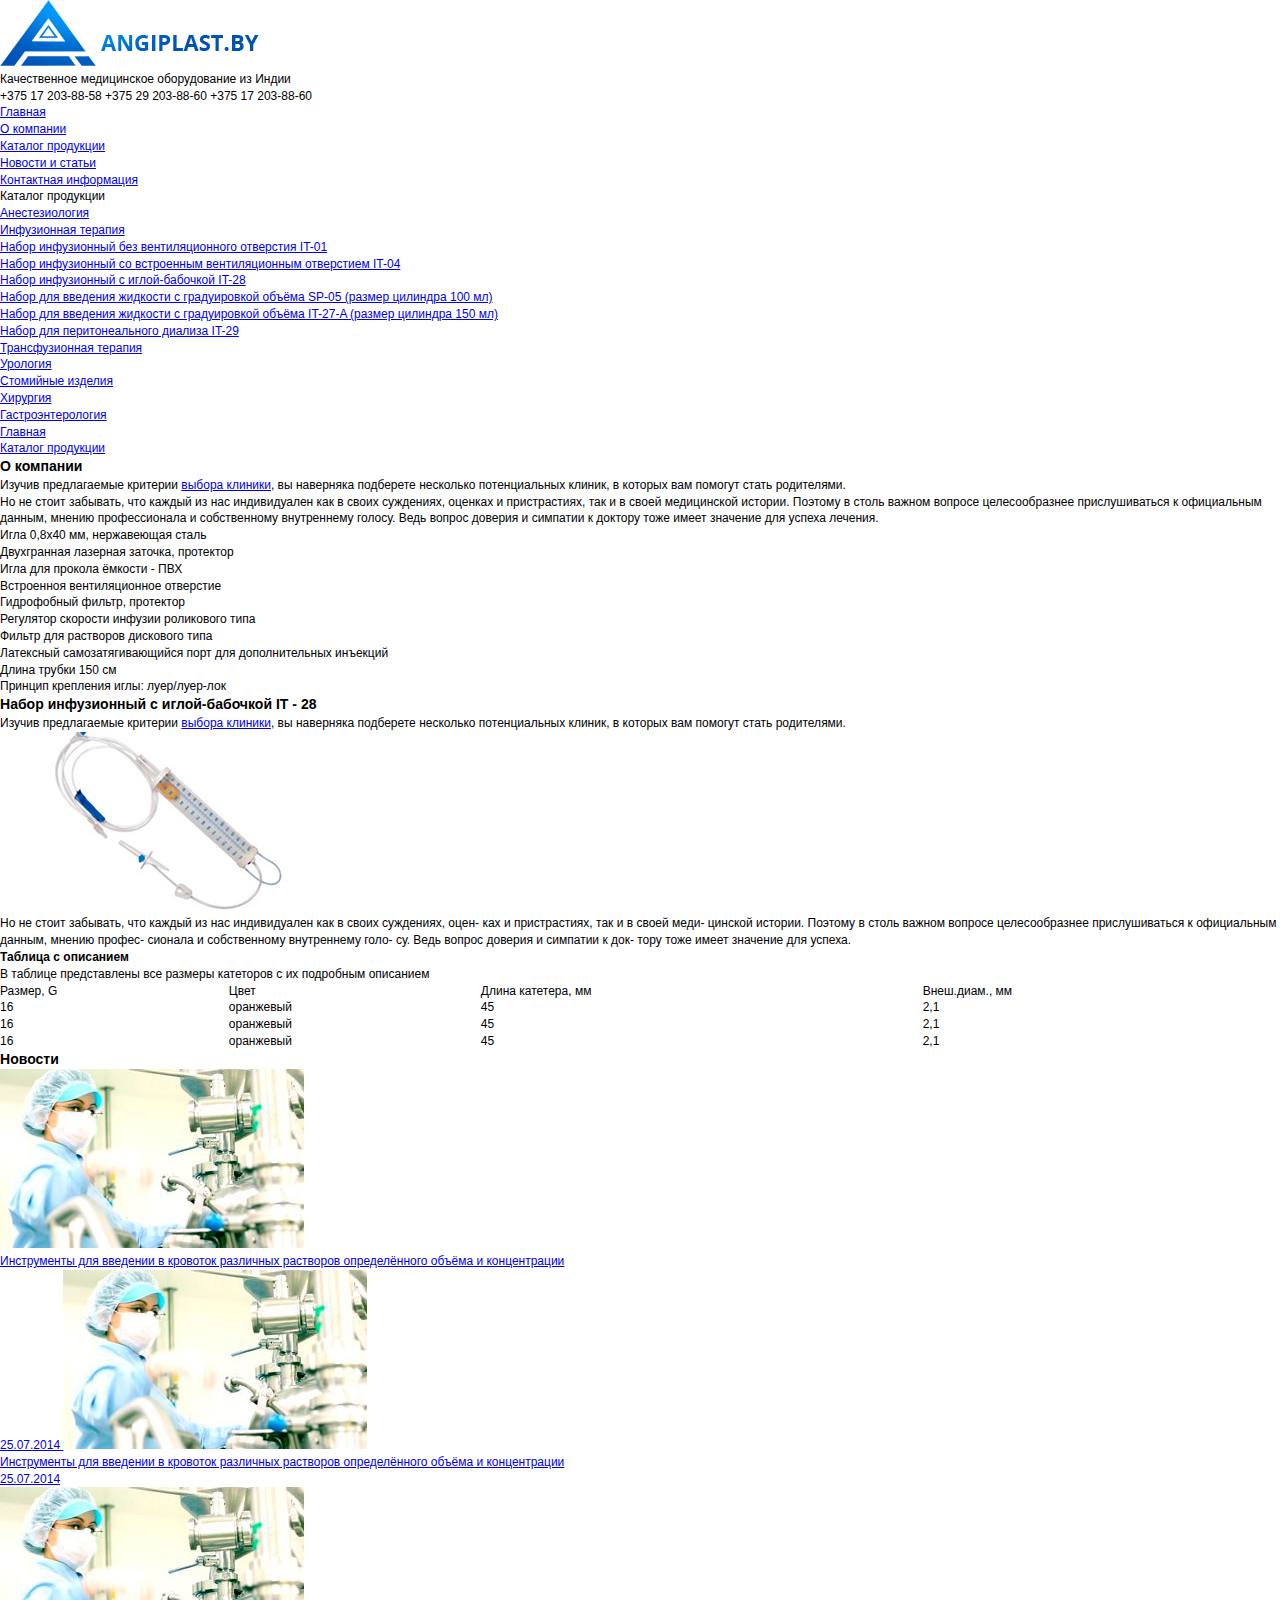
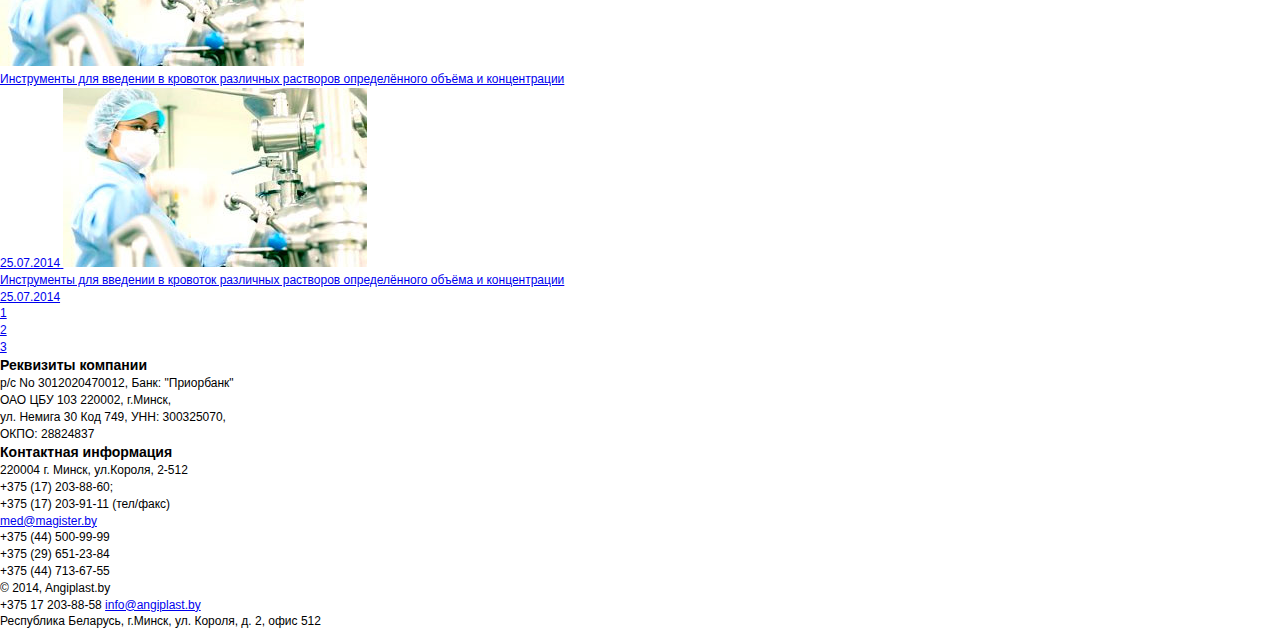
<file: about.html>
<!doctype html>
<html>
<head>
	<meta charset="utf-8">
	<title>Template</title>
	<meta name="viewport" content="initial-scale=1"/>
	<!-- <meta name="viewport" content="width=1200"> -->
	<link rel="stylesheet" media="screen" href="css/screen.css" >
	<!--[if IE]><script src="js/html5shiv.js"></script><![endif]-->
	<script src="js/lib/jquery.js"></script>
	<script src="js/lib/sidebar-menu.js"></script>
    <script src="http://api-maps.yandex.ru/1.1/index.xml?key=ANpUFEkBAAAAf7jmJwMAHGZHrcKNDsbEqEVjEUtCmufxQMwAAAAAAAAAAAAvVrubVT4btztbduoIgTLAeFILaQ==" type="text/javascript"></script>
</head>
<body>

<!-- BEGIN  out-->
<div class="out out-i">
	<div class="header">
		<a href="#" class="logo"><img src="img/logo.png" alt="ANGIPLAST.BY"></a>
		<p>Качественное медицинское оборудование из Индии</p>
		<div class="phone">
			<span class="phone__number phone__number_mod">+375 17 <span>203-88-58</span></span>
			<span class="phone__number">+375 29 <span>203-88-60</span></span>
			<span class="phone__number">+375 17 <span>203-88-60</span></span>
		</div>
		<div class="language">
			<a href="#" class="language__br is-active"><i></i></a>
			<a href="#" class="language__ru"><i></i></a>
		</div>
		<ul class="nav">
			<li class="nav__1"><a href="#" class="is-active">Главная</a></li>
			<li class="nav__2"><a href="#">О компании</a></li>
			<li class="nav__3"><a href="#">Каталог продукции</a></li>
			<li class="nav__4"><a href="#">Новости и статьи</a></li>
			<li class="nav__last"><a href="#">Контактная информация</a></li>
		</ul>
	</div>
	<div class="content">
		<div class="content-i">
			<div class="sidebar">
				<span class="sidebar__heading">Каталог продукции</span>
				<ul class="sidebar__menu">
					<li class="sidebar__item"><a href="#">Анестезиология</a></li>
					<li class="sidebar__item is-active"><a href="#">Инфузионная терапия</a>
						<ul class="sidebar__submenu">
							<li><a href="#" class="is-first">Набор инфузионный без вентиляционного отверстия IT-01</a></li>
							<li><a href="#">Набор инфузионный со встроенным вентиляционным отверстием IT-04</a></li>
							<li><a href="#">Набор инфузионный с иглой-бабочкой IT-28</a></li>
							<li><a href="#">Набор для введения жидкости с градуировкой объёма SP-05 (размер цилиндра 100 мл)</a></li>
							<li><a href="#">Набор для введения жидкости с градуировкой объёма IT-27-A (размер цилиндра 150 мл)</a></li>
							<li><a href="#">Набор для перитонеального диализа IT-29</a></li>
						</ul>
					</li>
					<li class="sidebar__item"><a href="#">Трансфузионная терапия</a></li>
					<li class="sidebar__item"><a href="#">Урология</a></li>
					<li class="sidebar__item"><a href="#">Стомийные изделия</a></li>
					<li class="sidebar__item"><a href="#">Хирургия</a></li>
					<li class="sidebar__item"><a href="#">Гастроэнтерология</a></li>
				</ul>
			</div>
			<div class="inner">
				<ul class="way">
					<li><a href="#">Главная</a></li>
					<li><a href="#">Каталог продукции</a></li>
				</ul>
				<div class="company">
					<h3>О компании</h3>
					<p><span>Изучив предлагаемые критерии <a href="#">выбора клиники</a>, вы наверняка подберете несколько потенциальных клиник, в которых вам помогут стать родителями.</span></p>
					<p>Но не стоит забывать, что каждый из нас индивидуален как в своих суждениях, оценках и пристрастиях, так и в своей медицинской истории. Поэтому в столь важном вопросе целесообразнее прислушиваться к официальным данным, мнению профессионала и собственному внутреннему голосу. Ведь вопрос доверия и симпатии к доктору тоже имеет значение для успеха лечения.</p>
					<ul class="company__list">
						<li>Игла 0,8х40 мм, нержавеющая сталь</li>
						<li>Двухгранная лазерная заточка, протектор</li>
						<li>Игла для прокола ёмкости - ПВХ</li>
						<li>Встроенноя вентиляционное отверстие</li>
						<li>Гидрофобный фильтр, протектор</li>
						<li>Регулятор скорости инфузии роликового типа</li>
						<li>Фильтр для растворов дискового типа</li>
						<li>Латексный самозатягивающийся порт для дополнительных инъекций</li>
						<li>Длина трубки 150 см</li>
						<li>Принцип крепления иглы: луер/луер-лок</li>
					</ul>
					<div class="info">
						<h3>Набор инфузионный с иглой-бабочкой IT - 28</h3>
						<p><span>Изучив предлагаемые критерии <a href="#">выбора клиники</a>, вы наверняка подберете несколько потенциальных клиник, в которых вам помогут стать родителями.</span></p>
						<div class="info__img">
							<img src="img/1343975134.jpg" alt="">
							<p>Но не стоит забывать, что каждый из нас индивидуален как в своих суждениях, оцен-
							ках и пристрастиях, так и в своей меди-
							цинской истории. Поэтому в столь важном вопросе целесообразнее прислушиваться 
							к официальным данным, мнению профес-
							сионала и собственному внутреннему голо-
							су. Ведь вопрос доверия и симпатии к док-
							тору тоже имеет значение для успеха.</p>
						</div>
						<div class="info__table">
							<h4>Таблица с описанием</h4>
							<p class="info__italic">В таблице представлены все размеры катеторов с их подробным описанием</p>
							<table>
								<tr class="tr_mod">
									<td>Размер, G</td>
									<td>Цвет</td>
									<td>Длина катетера, мм</td>
									<td>Внеш.диам., мм</td>
								</tr>
								<tr>
									<td>16</td>
									<td>оранжевый</td>
									<td>45</td>
									<td>2,1</td>
								</tr>
								<tr class="tr_mod">
									<td>16</td>
									<td>оранжевый</td>
									<td>45</td>
									<td>2,1</td>
								</tr>
								<tr>
									<td>16</td>
									<td>оранжевый</td>
									<td>45</td>
									<td>2,1</td>
								</tr>
							</table>
						</div>
						<div class="info__news">
							<h3>Новости</h3>
							<div class="info__row">
								<a href="#" class="news">
									<img src="img/news-i.jpg" alt="">
									<p class="news__text">Инструменты для введении в кровоток различных растворов определённого объёма и концентрации</p>
									<span class="date">25.07.2014</span>
								</a>
								<a href="#" class="news">
									<img src="img/news-i.jpg" alt="">
									<p class="news__text">Инструменты для введении в кровоток различных растворов определённого объёма и концентрации</p>
									<span class="date">25.07.2014</span>
								</a>
							</div>
							<div class="info__row">
								<a href="#" class="news">
									<img src="img/news-i.jpg" alt="">
									<p class="news__text">Инструменты для введении в кровоток различных растворов определённого объёма и концентрации</p>
									<span class="date">25.07.2014</span>
								</a>
								<a href="#" class="news">
									<img src="img/news-i.jpg" alt="">
									<p class="news__text">Инструменты для введении в кровоток различных растворов определённого объёма и концентрации</p>
									<span class="date">25.07.2014</span>
								</a>
							</div>
							<ul class="pages">
								<li><a href="#" class="is-active">1</a></li>
								<li><a href="#">2</a></li>
								<li><a href="#">3</a></li>
							</ul>
						</div>
					</div>
					<div class="details">
						<h3>Реквизиты компании</h3>
						<ul>
							<li>р/с No 3012020470012, Банк: "Приорбанк"</li>
							<li>ОАО ЦБУ 103 220002, г.Минск,</li>
							<li>ул. Немига 30 Код 749, УНН: 300325070,</li>
							<li>ОКПО: 28824837</li>
						</ul>
					</div>
					<div class="contacts">
						<h3>Контактная информация</h3>
						<p>220004 г. Минск, ул.Короля, 2-512</p>
						<ul class="contacts__left">
							<li>+375 (17) <span>203-88-60;</span></li>
							<li>+375 (17) <span>203-91-11</span> (тел/факс)</li>
							<li><a href="#">med@magister.by</a></li>
						</ul>
						<ul class="contacts__right">
							<li>+375 (44) <span>500-99-99</span></li>
							<li>+375 (29) <span>651-23-84</span></li>
							<li>+375 (44) <span>713-67-55</span></li>
						</ul>
					</div>
					<div class="map"><script type="text/javascript" charset="utf-8" src="http://api-maps.yandex.ru/services/constructor/1.0/js/?sid=yXR-_qQYLL7X6-D1lTkmhEF_mK1MYs7L&width=610&height=305"></script></div>
				</div>
			</div>
		</div>
	</div>
	<div class="footer">
		<div class="footer-i">
			<div class="footer__copy"><span>© 2014, Angiplast.by</span></div>
			<div class="footer__right">
				<span class="footer__phone">+375 17 <span>203-88-58</span></span>
				<a href="#" class="footer__mail">info@angiplast.by</a>
				<a href="#" class="footer__contacts"></a>
			</div>
			<div class="footer__address"><span>Республика Беларусь, г.Минск, ул. Короля, д. 2, офис 512</span></div>
		</div>
	</div>
</div>
<!-- END out-->

<script src="js/lib/head.js" data-headjs-load="js/init.js"></script>
</body>
</html>
</file>
<file: css/screen.css>
html, body, div, span, applet, object, iframe, h1, h2, h3, h4, h5, h6, p, blockquote, pre, a, abbr, acronym, address, big, cite, code, del, dfn, em, img, ins, kbd, q, s, samp, small, strike, strong, sub, sup, tt, var, b, u, i, center, dl, dt, dd, ol, ul, li, fieldset, form, label, legend, table, caption, tbody, tfoot, thead, tr, th, td, article, aside, canvas, details, embed, figure, figcaption, footer, header, hgroup, menu, nav, output, ruby, section, summary, time, mark, audio, video { margin: 0; padding: 0; border: 0; vertical-align: baseline; }

body, html { height: 100%; }

img, fieldset, a img { border: none; }

input[type="submit"], button { cursor: pointer; }
input[type="submit"]::-moz-focus-inner, button::-moz-focus-inner { padding: 0; border: 0; }

textarea { overflow: auto; }

input, button { margin: 0; padding: 0; border: 0; }

div, input, textarea, select, button, h1, h2, h3, h4, h5, h6, a, span, a:focus { outline: none; }

ul, ol { list-style-type: none; }

@media only screen and (min-device-width: 320px) and (max-device-width: 480px) { * { -webkit-text-size-adjust: none; } }
table { border-spacing: 0; border-collapse: collapse; width: 100%; }

body { font-family: Arial, sans-serif; font-size: 12px; line-height: 1.4; }

.l { *zoom: 1; }
.l:after { content: " "; display: table; clear: both; }
.l .l-col1 { float: left; width: 20%; }
.l .l-col2 { float: right; width: 70%; }
</file>
